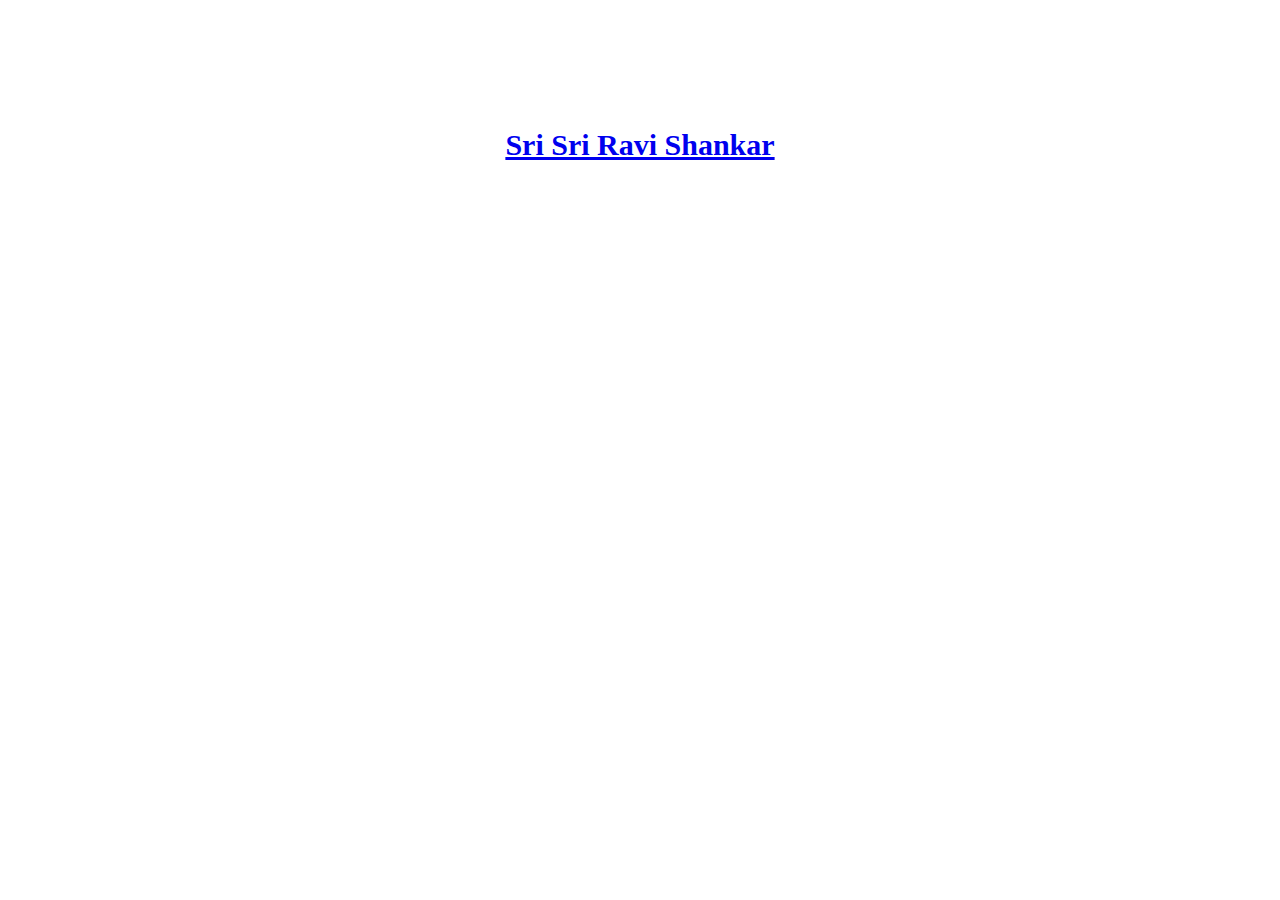
<file: author/index.html>
<!DOCTYPE html>
<html>
    <head>
        <meta charset="UTF-8">
        <title>Hypertext Concrete Poem</title>

        <!--This is a link to the css style sheet where you can make styling rules that will be applied to all pages-->
        <link rel="stylesheet" href="../css/style.css">

    </head>
    <body>

        <div class="centered-wrapper">
            <h1>
                <a href="../"> Sri Sri Ravi Shankar</a>
            </h1>
        </div>

    </body>
</html>
</file>
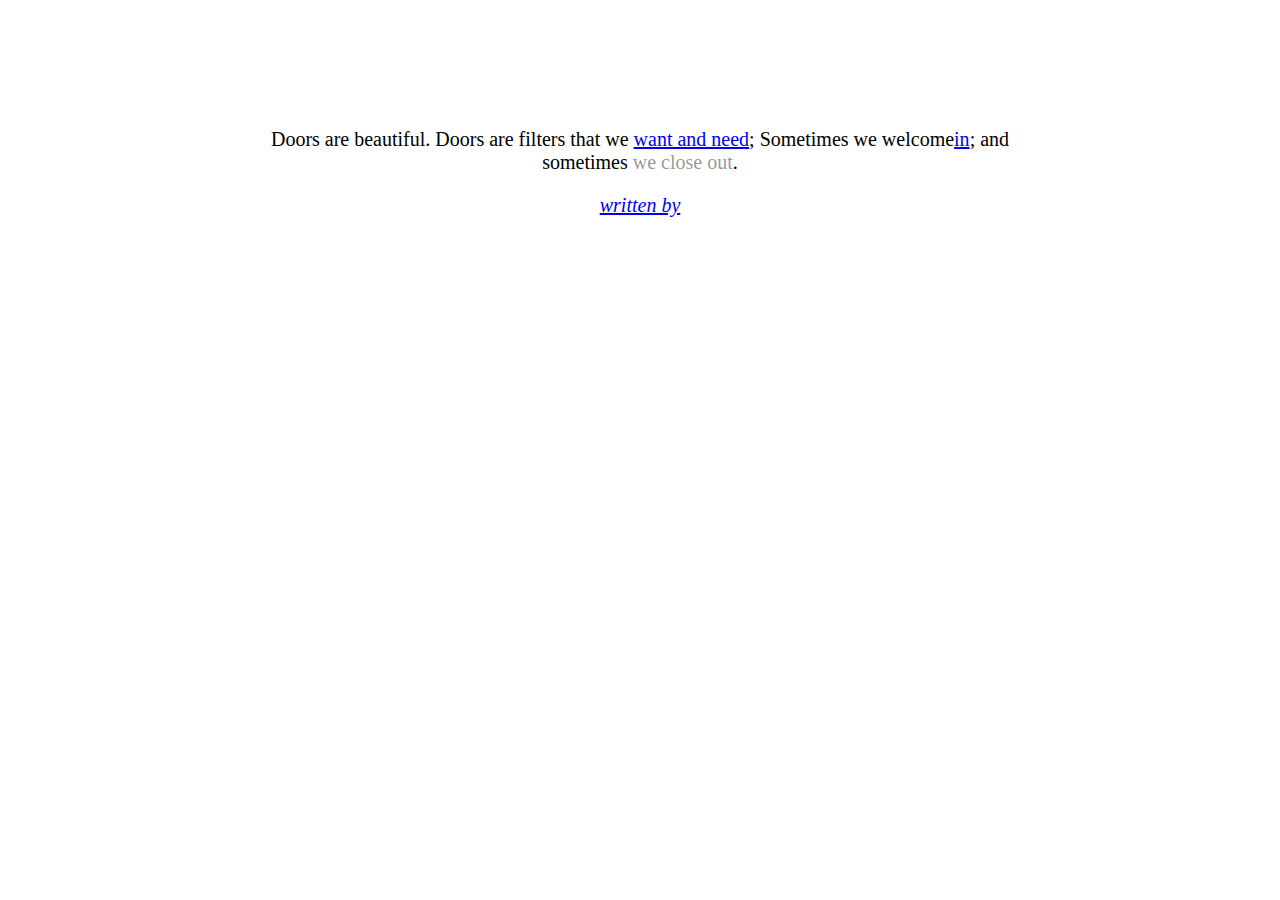
<file: excerpt/index.html>
<!DOCTYPE html>
<html>
    <head>
        <meta charset="UTF-8">
        <title>Hypertext Concrete Poem</title>

        <!--This is a link to the css style sheet where you can make styling rules that will be applied to all pages-->
        <link rel="stylesheet" href="../css/style.css">

    </head>
    <body>

        <div class="centered-wrapper">
            <p>
                <!--These line breaks will not be respected in the HTML, just here for easy reading-->
                Doors are beautiful. Doors are filters that we <a href="#" class="dead-link" > want and need</a>; 
                Sometimes we welcome<a href="#" class="dead-link" >in</a>; and sometimes <span id="ghost" > we close out</span>.
            </p>
            <p>
                <a href="../author"><em>written by</em></a>
            </p>
        </div>

    </body>
</html>
</file>
<file: css/style.css>
/*This is a comment in CSS*/

body{
    font-family: Georgia, serif;
}

h1{
    font-size: 30px;
}

p{
    font-size: 20px;
}

.centered-wrapper{
    width:800px;
    margin: 0 auto;
    text-align: center;
    padding-top: 100px;
}

/* When giving a child element position absolute you should give the parent position value as well */
/* The child will then be positioned absolute in realtion to the box container of the parent */
/* positioning elements on the page is fundamental to understanding CSS: https://developer.mozilla.org/en-US/docs/Web/CSS/position */
.title{
    position: relative;
    width: 350px;
    text-align: left;
    margin: 0 auto;
}
.title a{
    position: absolute;
}
.title a.Close{
    left: 66%;
    top: -20px;
    rotate: -18deg;
}
.title a.Away{
    left: 78%;
    top: 30px;
    rotate: 22deg;
}

a.dead-link:hover{
    opacity: 0;
}

span#ghost{
    opacity: 0.4;
}
</file>
